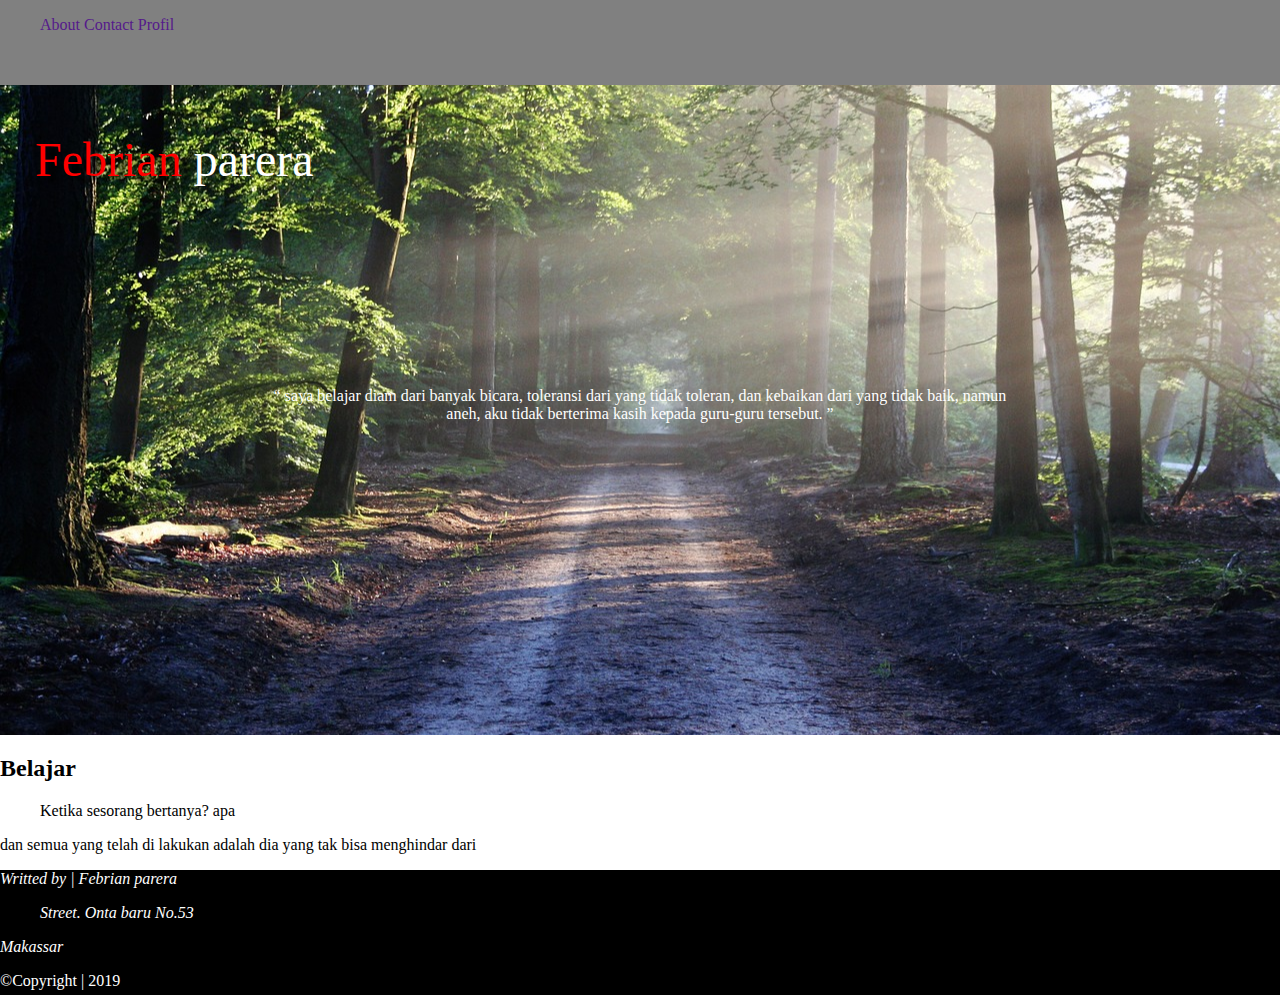
<file: index.html>
<!DOCTYPE html>
<html>
<head>
	<title>Febrian</title>
	<link rel="stylesheet" type="text/css" href="style.css">
</head>
<body>
	<!-- bagian navigasi -->
	<div class="container">
		<nav>
			<div class="nav">
				<ul>
					<li><a href="">About</a></li>
					<li><a href="">Contact</a></li>
					<li><a href="">Profil</a></li>
				</ul>
			</div>
		</nav>
		<!-- bagian header -->
		<header>
			<div class="head">
				<h1><span>Febrian</span> parera</h1>
				<p>
					<q> saya belajar diam dari banyak bicara, toleransi dari yang tidak toleran, dan kebaikan dari yang tidak baik,
				 	namun aneh, aku tidak berterima kasih kepada guru-guru tersebut. </q>
				</p>
			</div>
		</header>
		<!-- bagian articel -->
		<article>
			<div class="sec">
				<h2>Belajar</h2>
					<p>
						<blockquote>Ketika sesorang bertanya? apa</blockquote> dan semua yang telah di lakukan adalah dia yang tak bisa menghindar dari 
					</p>
			</div>
		</article>
		<!-- bagian section -->
		<section>

		</section>
		<!-- bagian footer -->
		<footer>
			<div class="footer">
				<address>
					Writted by | Febrian parera
					<blockquote>Street. Onta baru No.53</blockquote>
					Makassar
				</address>
				<p>&copy;Copyright | 2019<p>
			</div>
		</footer>
	</div>
</body>
</html>
</file>
<file: style.css>
/* body the website */
body {
	margin: 0;
	padding: 0;
}
/* here is navigasion-bar */
nav{
	height: 85px;
	width : 100%;
	background-color: grey;
	overflow: hidden;
}
.nav ul li{
	display: inline-block;
	list-style: none;
}
.nav ul li a{
	font: 16px arial,serif bold;
	text-decoration: none;
}
/* here is header  */
.head h1{
	font: 48px arial bold;
	color: white;
	padding: 15px 0 0 35px;
}
.head {
	height: 650px;
	background: url(./img/the-road.jpg) no-repeat center;
	background-size: cover;
	overflow: hidden;
}
.head span{
	font: 50px serif bold;
	text-shadow: 10px 6px 5px black;
	color: red;
}
.head p{
	font: 20px arial, serif bold;
	color: white;
	margin: 200px 20% 0 20%;
	text-align: center;
}
/* and here is footer for website */
.footer{
	height: 125px;
	color: white;
	background-color: black;
}
</file>
